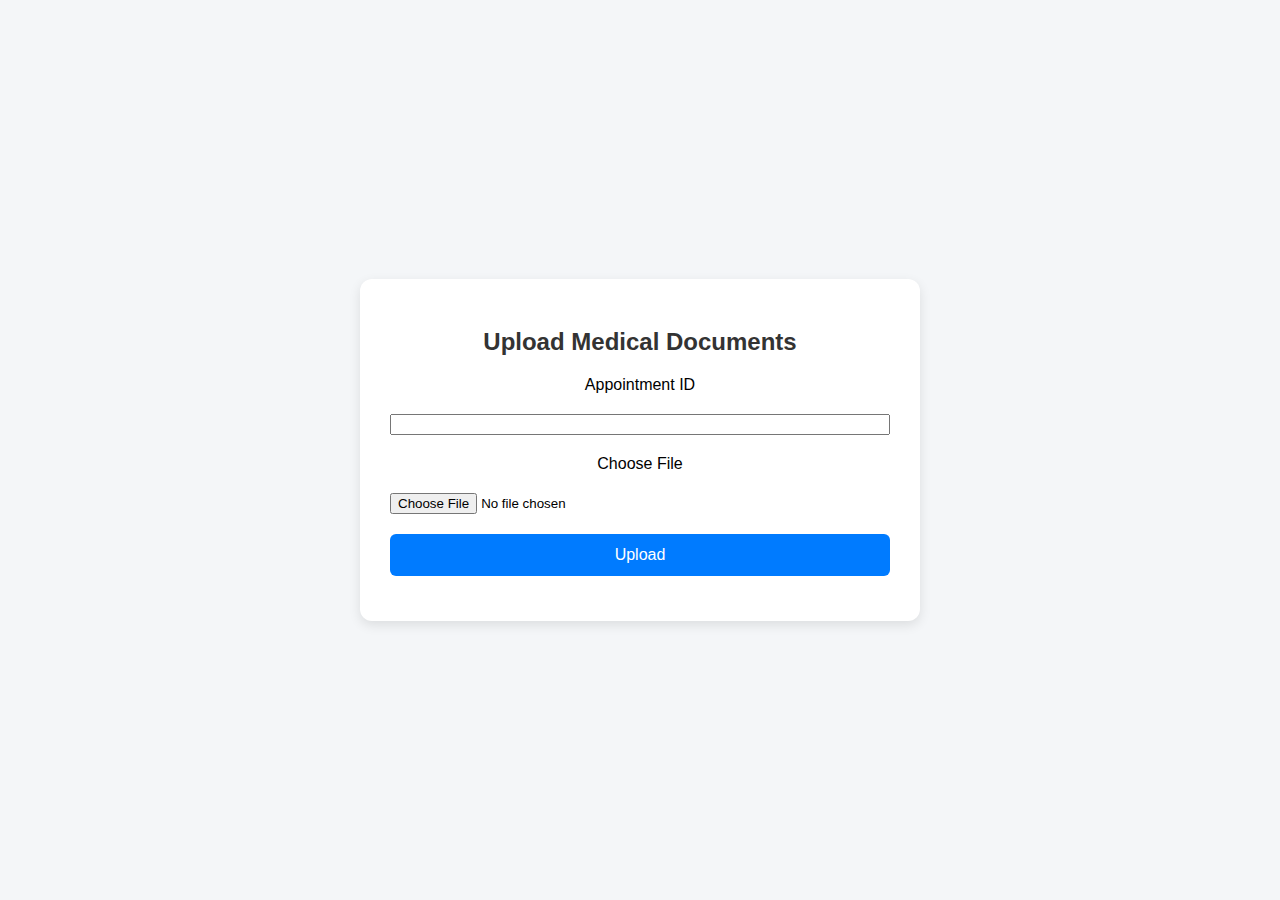
<file: ai-patient-upload-webapp/index.html>
<!DOCTYPE html>
<html lang="en">
<head>
  <meta charset="UTF-8" />
  <meta name="viewport" content="width=device-width, initial-scale=1.0"/>
  <title>Upload Medical Documents</title>
  <link rel="stylesheet" href="static/style.css" />
</head>
<body>
  <div class="container">
    <h2>Upload Medical Documents</h2>
    <form id="uploadForm">
      <label for="appointmentId">Appointment ID</label>
      <input type="text" id="appointmentId" name="appointmentId" required />

      <label for="file">Choose File</label>
      <input type="file" id="file" name="file" required />

      <button type="submit">Upload</button>
    </form>
    <div class="message" id="message"></div>
  </div>
  <script src="static/script.js"></script>
</body>
</html>
</file>
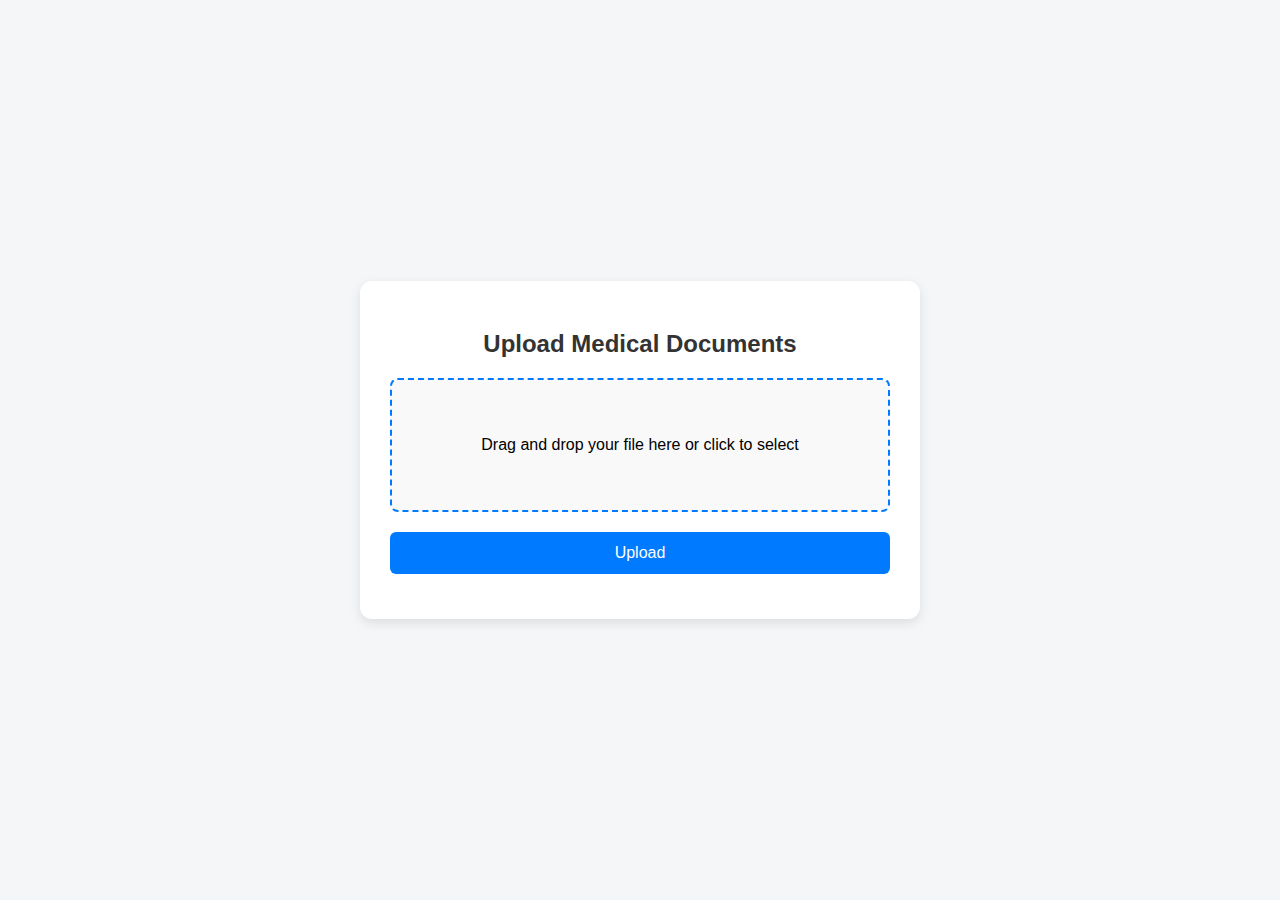
<file: ai-patient-upload-webapp/static/index.html>
<!DOCTYPE html>
<html lang="en">
<head>
  <meta charset="UTF-8" />
  <meta name="viewport" content="width=device-width, initial-scale=1.0"/>
  <title>Upload Medical Documents</title>
  <link rel="stylesheet" href="style.css" />
</head>
<body>
  <div class="container">
    <h2>Upload Medical Documents</h2>
    
    <form id="uploadForm">
      <div id="dropZone" class="drop-zone">
        <p>Drag and drop your file here or click to select</p>
        <input type="file" id="file" name="file" required hidden />
      </div>
      
      <button type="submit">Upload</button>
    </form>
    
    <div class="message" id="message"></div>
  </div>
  
  <script src="script.js"></script>
</body>
</html>
</file>
<file: ai-patient-upload-webapp/static/style.css>
body {
    font-family: Arial, sans-serif;
    background-color: #f4f6f8;
    margin: 0;
    padding: 0;
    display: flex;
    justify-content: center;
    align-items: center;
    height: 100vh;
  }
  
  .container {
    background-color: #fff;
    padding: 30px;
    border-radius: 12px;
    box-shadow: 0 4px 12px rgba(0, 0, 0, 0.1);
    width: 90%;
    max-width: 500px;
    text-align: center;
  }
  
  h2 {
    margin-bottom: 20px;
    color: #333;
  }
  
  form {
    display: flex;
    flex-direction: column;
    gap: 20px;
  }
  
  .drop-zone {
    border: 2px dashed #007BFF;
    padding: 40px;
    border-radius: 8px;
    cursor: pointer;
    background-color: #f9f9f9;
    transition: background-color 0.3s;
  }
  
  .drop-zone.dragover {
    background-color: #e6f7ff;
  }
  
  button {
    padding: 12px;
    background-color: #007BFF;
    color: white;
    border: none;
    border-radius: 6px;
    font-size: 16px;
    cursor: pointer;
  }
  
  button:hover {
    background-color: #0056b3;
  }
  
  .message {
    margin-top: 15px;
    color: green;
  }
</file>
